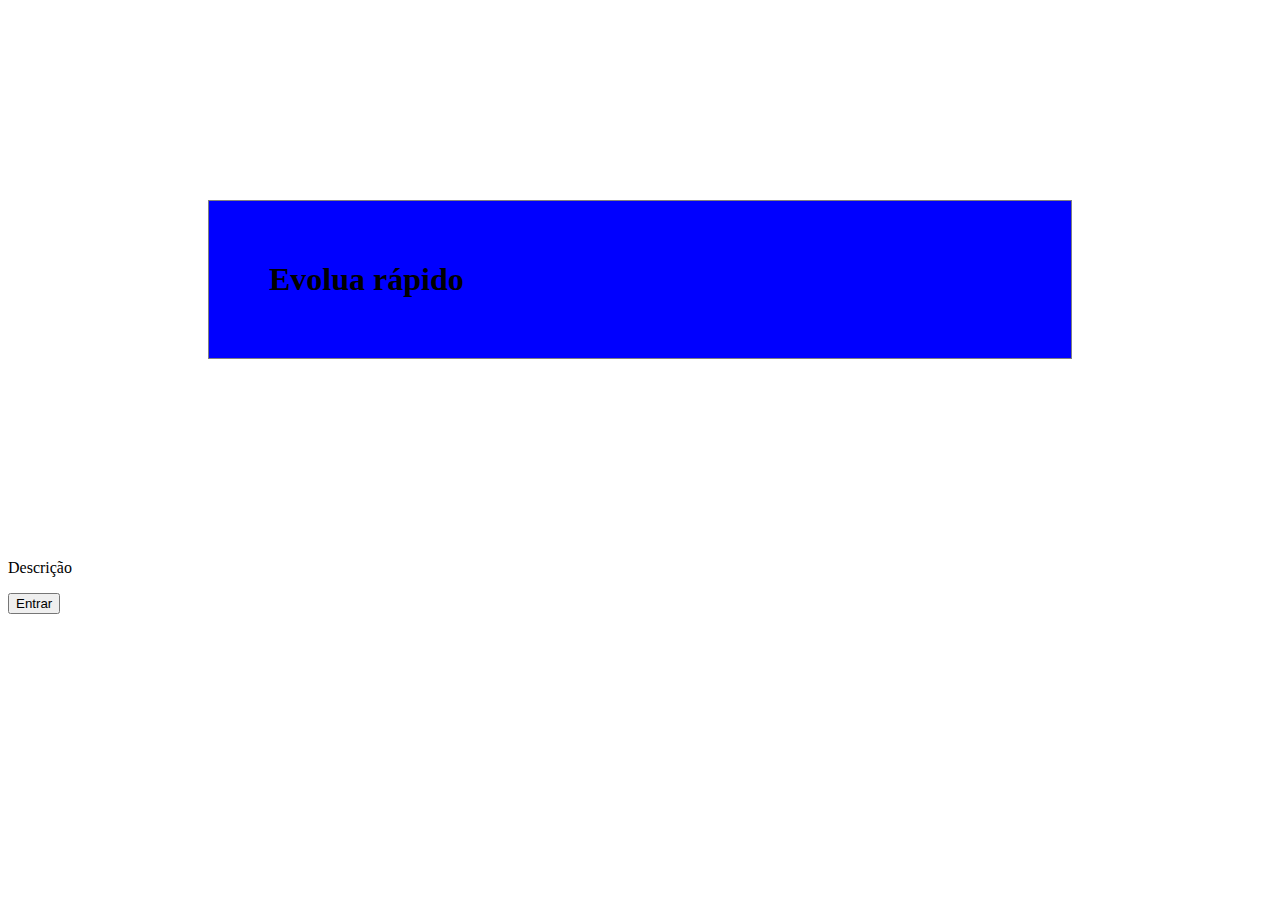
<file: box/index.html>
<!DOCTYPE html>
<html lang="en">
<head>
    <meta charset="UTF-8">
    <meta http-equiv="X-UA-Compatible" content="IE=edge">
    <meta name="viewport" content="width=device-width, initial-scale=1.0">
    <link rel="stylesheet" href="style.css">
    <title>BOX</title>
</head>
<body>
    <h1>Evolua rápido</h1>
    <p>Descrição</p>
    <button>Entrar</button>





</body>
</html>
</file>
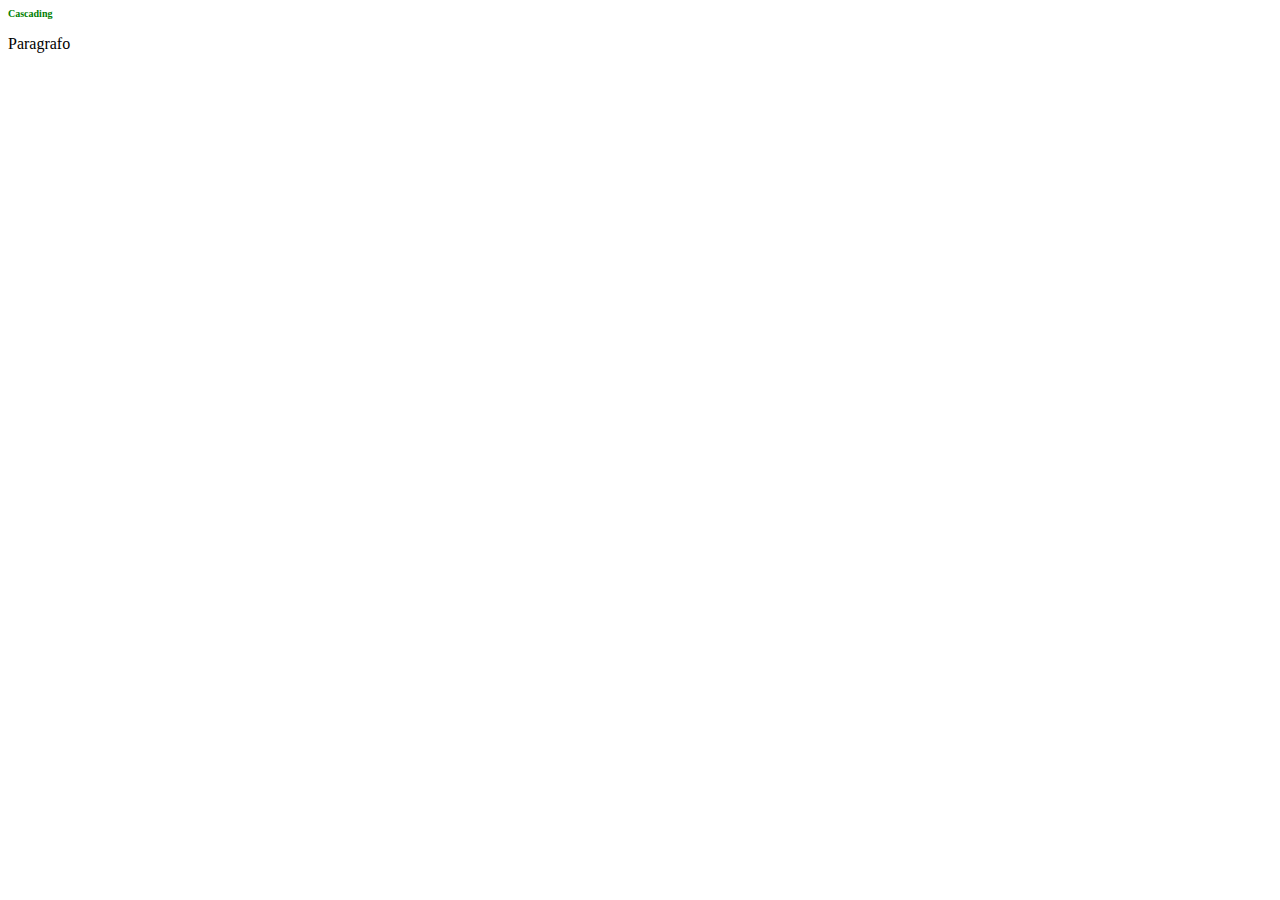
<file: cascading/index.html>
<!DOCTYPE html>
<html lang="en">
<head>
    <meta charset="UTF-8">
    <meta http-equiv="X-UA-Compatible" content="IE=edge">
    <meta name="viewport" content="width=device-width, initial-scale=1.0">
    <link rel="stylesheet" href="style.css">
    <title>Cascading</title>
</head>
<body>

    <h1 style="color: green;">Cascading</h1>
    <p>Paragrafo</p>
</body>
</html>

<!-- o mais forte é o html do style e o segundo é o css em formato de cascata, cima para baixo-->
</file>
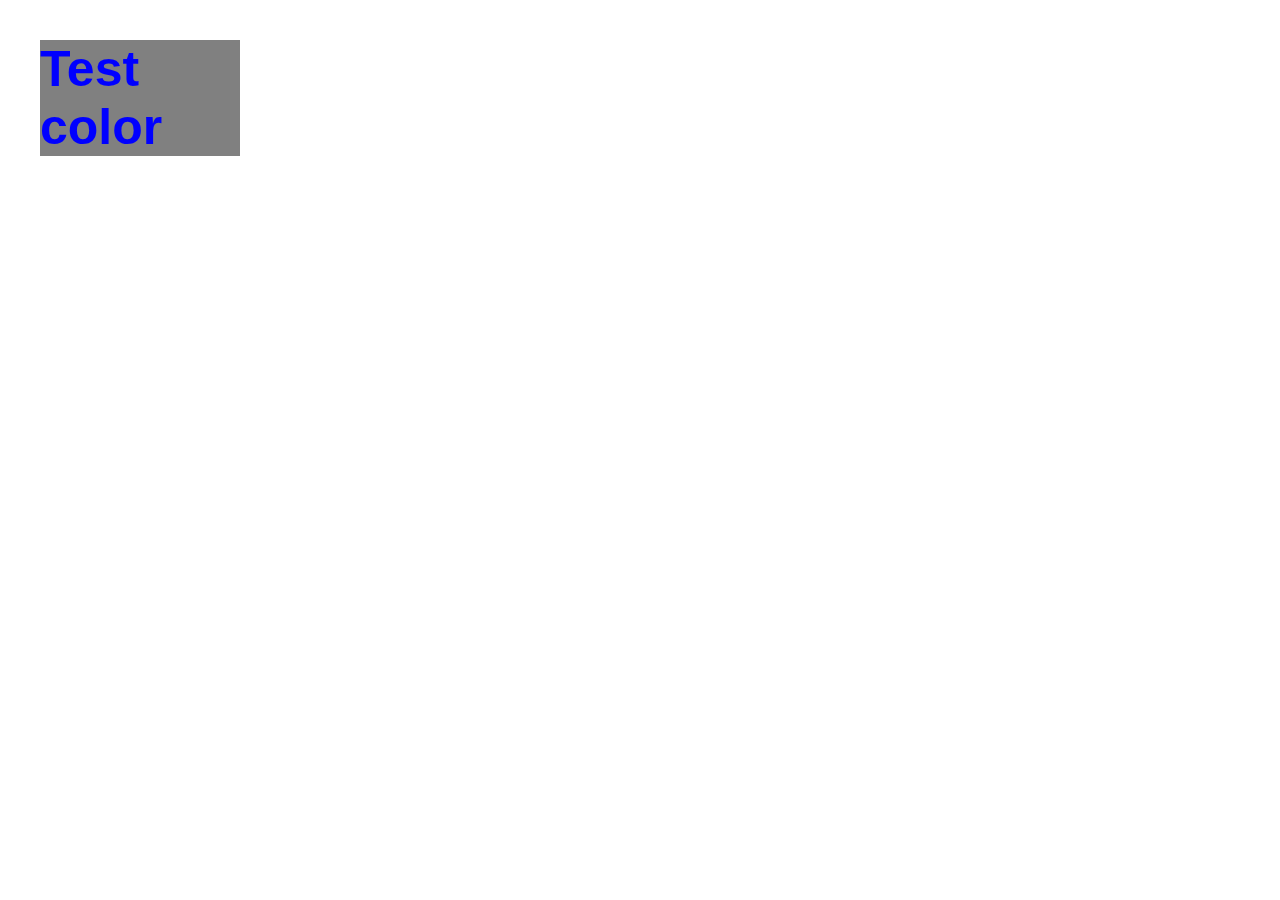
<file: intro/index.html>
<!DOCTYPE html>
<html lang="en">
<head>
    <meta charset="UTF-8">
    <meta http-equiv="X-UA-Compatible" content="IE=edge">
    <meta name="viewport" content="width=device-width, initial-scale=1.0">
    <link rel="stylesheet" href="./intro.css">
    <title>Document</title>
</head>
<body>
    <div id="container" class="n-10">
    <h1>Test color</h1>
    <h2>  </h2>
</div>
</body>
</html>
</file>
<file: box/style.css>
h1{
    border:  1px solid gray;
    margin: 200px;
    padding: 60px;
    background-color: blue;
}
</file>
<file: cascading/style.css>
h1{
    color: red;
}
h1 {
    font-size: 10px;
    color: aqua;
}


/* !important e para dar importancia ao css, não usa isso, caso eu tenha que usar em outra plataforma feita por outro programador ai sim. */
</file>
<file: intro/intro.css>
/* anatomia */


* {
    margin: 0;
    font-family: 'Franklin Gothic Medium', 'Arial Narrow', Arial, sans-serif;
}

#container {
    width: 200px;

}

.n-10 {
    margin: 40px;
}

h1, h2 { /* selector */

    color: blue; /* declaration color = property, blue = value */
    font-size: 50px; /* declaration fontsize = property, 50px = value */
    background: gray; /* declaration backg = property, gray = value */
}



/* seletores 

global selector *
element/type h1, h2, p, div
id selector #box #container 
class selector .red .m-4
attribute selector, pseudo-class, pseudo-element e outros

*/
</file>
